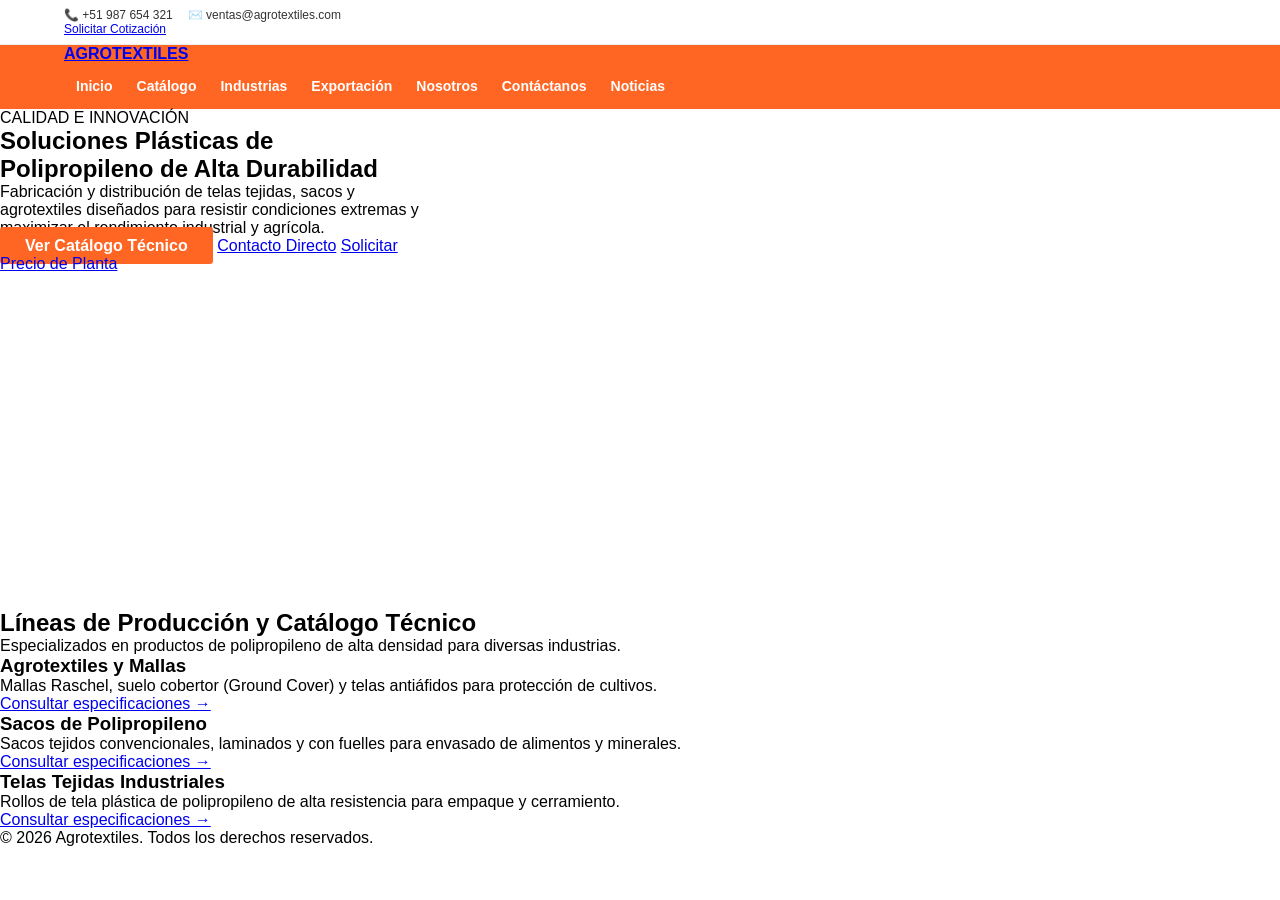
<file: index.html>
<!DOCTYPE html>
<html lang="es">
<head>
    <meta charset="UTF-8">
    <meta name="viewport" content="width=device-width, initial-scale=1.0">
    <title>Web Comercial Agrotextiles - Soluciones Plásticas</title>
    <link rel="stylesheet" href="style.css">
</head>
<body>

    <div class="top-bar">
        <div class="container top-bar-content">
            <div class="contact-info">
                <span>📞 +51 987 654 321</span>
                <span>✉️ ventas@agrotextiles.com</span>
            </div>
            <div class="top-links">
                <a href="#cotizar">Solicitar Cotización</a>
            </div>
        </div>
    </div>

    <header class="main-header">
        <div class="container header-content">
            <div class="logo">
                <a href="index.html"><strong>AGROTEXTILES</strong></a>
            </div>
            <nav class="nav-menu">
                <ul>
                    <li><a href="index.html" class="active">Inicio</a></li>
                    <li><a href="#catalogo">Catálogo</a></li>
                    <li><a href="#industrias">Industrias</a></li>
                    <li><a href="#exportacion">Exportación</a></li>
                    <li><a href="#nosotros">Nosotros</a></li>
                    <li><a href="#contacto">Contáctanos</a></li>
                    <li><a href="#noticias">Noticias</a></li>
                </ul>
            </nav>
        </div>
    </header>

    <section class="hero-section">
        <div class="container hero-content">
            <div class="hero-text">
                <p class="subtitle">CALIDAD E INNOVACIÓN</p>
                <h1>Soluciones Plásticas de Polipropileno de Alta Durabilidad</h1>
                <p class="description">
                    Fabricación y distribución de telas tejidas, sacos y agrotextiles diseñados para resistir condiciones extremas y maximizar el rendimiento industrial y agrícola.
                </p>
                
                <div class="hero-buttons">
                    <a href="#catalogo" class="btn btn-primary">Ver Catálogo Técnico</a>
                    <a href="#contacto" class="btn btn-outline">Contacto Directo</a>
                    <a href="gracias.html" class="btn btn-accent">Solicitar Precio de Planta</a>
                </div>
            </div>
        </div>
    </section>

    <section id="catalogo" class="services-section">
        <div class="container">
            <div class="section-title">
                <h2>Líneas de Producción y Catálogo Técnico</h2>
                <p>Especializados en productos de polipropileno de alta densidad para diversas industrias.</p>
            </div>

            <div class="grid-cards">
                <div class="card">
                    <h3>Agrotextiles y Mallas</h3>
                    <p>Mallas Raschel, suelo cobertor (Ground Cover) y telas antiáfidos para protección de cultivos.</p>
                    <a href="#contacto" class="card-link">Consultar especificaciones →</a>
                </div>

                <div class="card">
                    <h3>Sacos de Polipropileno</h3>
                    <p>Sacos tejidos convencionales, laminados y con fuelles para envasado de alimentos y minerales.</p>
                    <a href="#contacto" class="card-link">Consultar especificaciones →</a>
                </div>

                <div class="card">
                    <h3>Telas Tejidas Industriales</h3>
                    <p>Rollos de tela plástica de polipropileno de alta resistencia para empaque y cerramiento.</p>
                    <a href="#contacto" class="card-link">Consultar especificaciones →</a>
                </div>
            </div>
        </div>
    </section>

    <footer class="main-footer">
        <div class="container footer-content">
            <p>&copy; 2026 Agrotextiles. Todos los derechos reservados.</p>
        </div>
    </footer>

</body>
</html>
</file>
<file: style.css>
/* Reset básico */
* {
  margin: 0;
  padding: 0;
  box-sizing: border-box;
  font-family: 'Arial', sans-serif;
}

/* 1. Top Bar */
.top-bar {
  display: flex;
  justify-content: space-between;
  align-items: center;
  padding: 8px 5%;
  font-size: 12px;
  color: #333;
  background-color: #fff;
  border-bottom: 1px solid #eee;
}

.top-bar .contact-info {
  display: flex;
  gap: 15px;
}

.top-bar i {
  color: #ff6624;
}

/* 2. Navbar Principal */
.main-header {
  background-color: #ff6624;
  display: flex;
  justify-content: space-between;
  align-items: center;
  padding: 0 5%;
}

.nav-menu ul {
  display: flex;
  list-style: none;
}

.nav-menu a {
  color: white;
  text-decoration: none;
  padding: 15px 12px;
  display: block;
  font-weight: bold;
  font-size: 14px;
}

.nav-menu a:hover {
  background-color: #e05316;
}

/* 3. Hero Section Grid (Las 3 fábricas) */
.hero-section {
  display: grid;
  grid-template-columns: repeat(3, 1fr);
  height: 500px;
  position: relative;
}

.hero-col {
  background-size: cover;
  background-position: center;
  position: relative;
  display: flex;
  flex-direction: column;
  align-items: center;
  justify-content: flex-start;
  padding-top: 30px;
}

.col-1 { background-image: linear-gradient(rgba(0,0,0,0.3), rgba(0,0,0,0.3)), url('fabrica1.jpg'); }
.col-2 { background-image: linear-gradient(rgba(0,0,0,0.3), rgba(0,0,0,0.3)), url('fabrica2.jpg'); }
.col-3 { background-image: linear-gradient(rgba(0,0,0,0.3), rgba(0,0,0,0.3)), url('fabrica3.jpg'); }

.badge {
  background: rgba(255, 255, 255, 0.9);
  padding: 8px 20px;
  border-radius: 20px;
  font-size: 14px;
  color: #333;
}

.badge i { color: #ff6624; }

.btn-primary {
  margin-top: 150px;
  background-color: #ff6624;
  color: white;
  padding: 10px 25px;
  text-decoration: none;
  font-weight: bold;
  border-radius: 3px;
}

/* Social & WhatsApp Buttons */
.social-sidebar {
  position: fixed;
  right: 0;
  top: 40%;
  display: flex;
  flex-direction: column;
}

.social-sidebar a {
  color: white;
  background-color: #ff6624;
  padding: 10px;
  text-align: center;
  border-bottom: 1px solid rgba(255,255,255,0.2);
}

.whatsapp-btn {
  position: fixed;
  bottom: 20px;
  right: 20px;
  background-color: #25d366;
  color: white;
  padding: 10px 20px;
  border-radius: 25px;
  text-decoration: none;
  font-weight: bold;
  box-shadow: 0px 4px 10px rgba(0,0,0,0.2);
}
</file>
